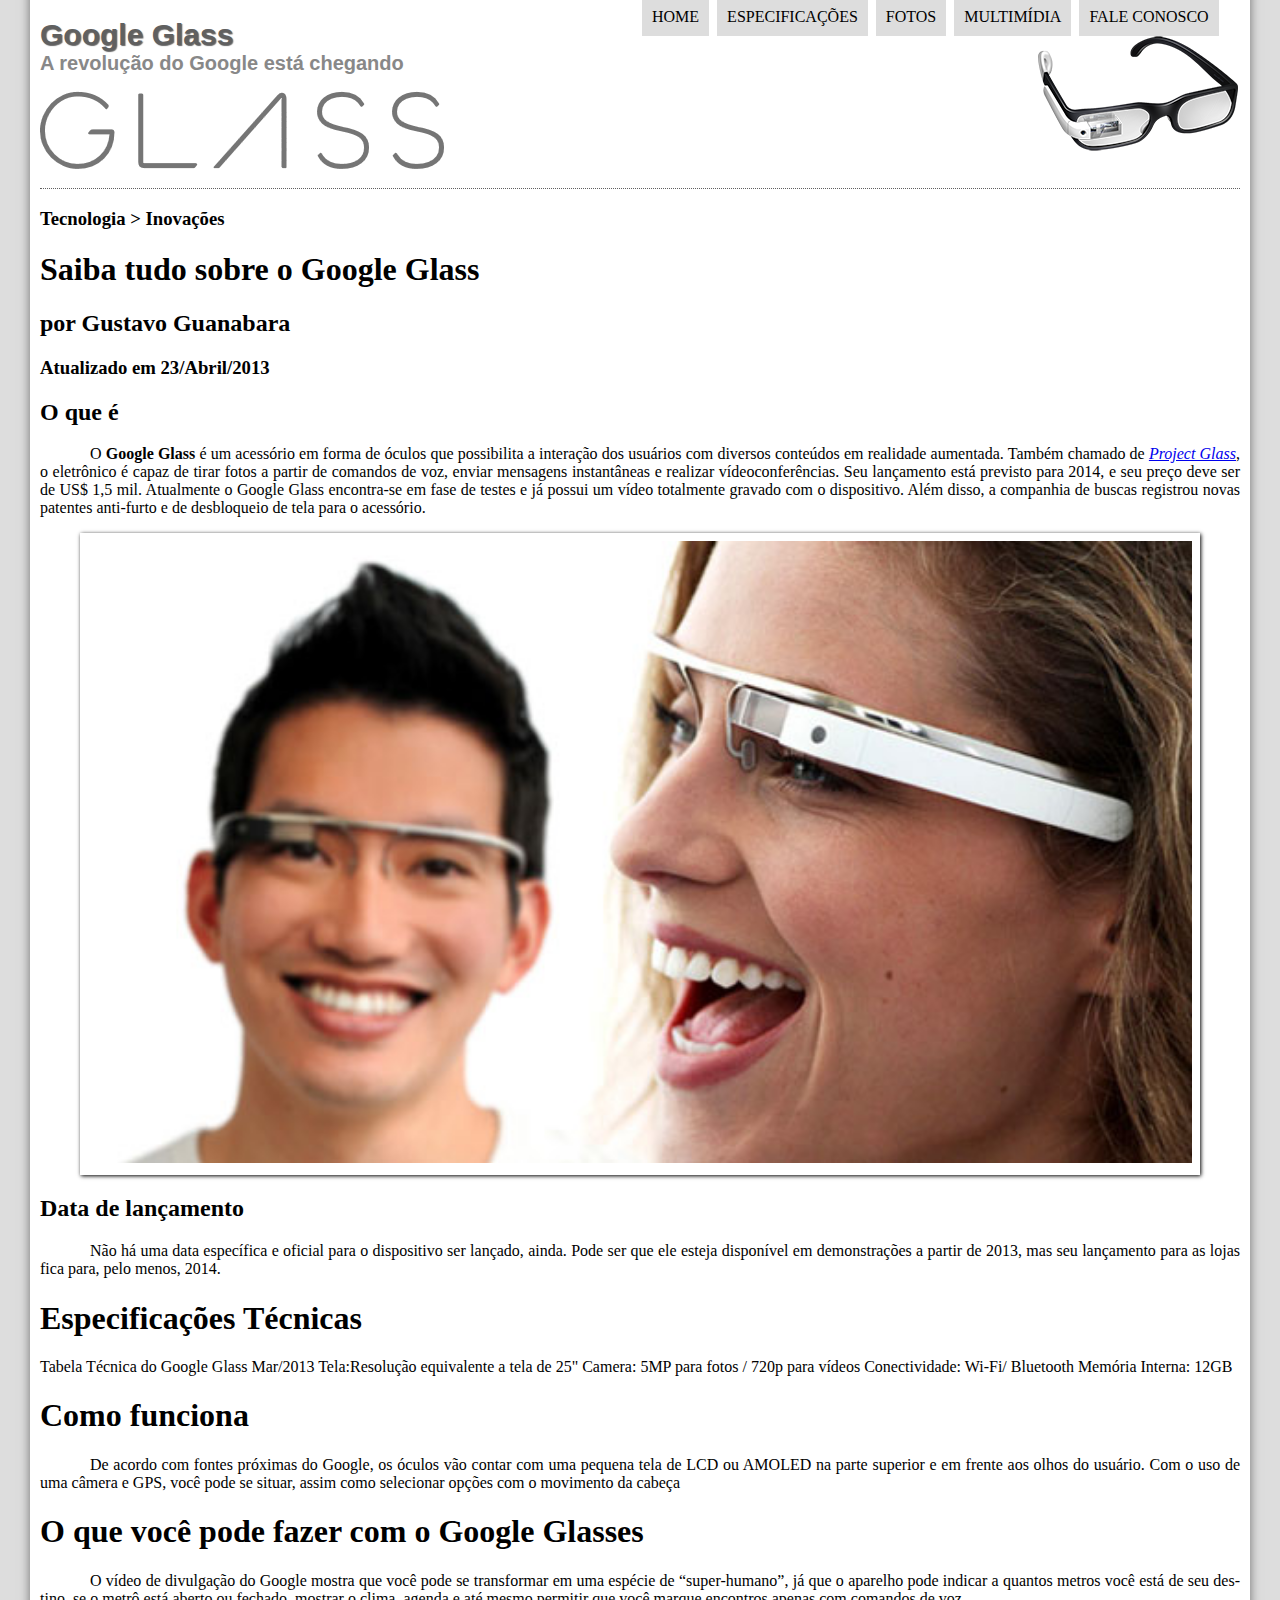
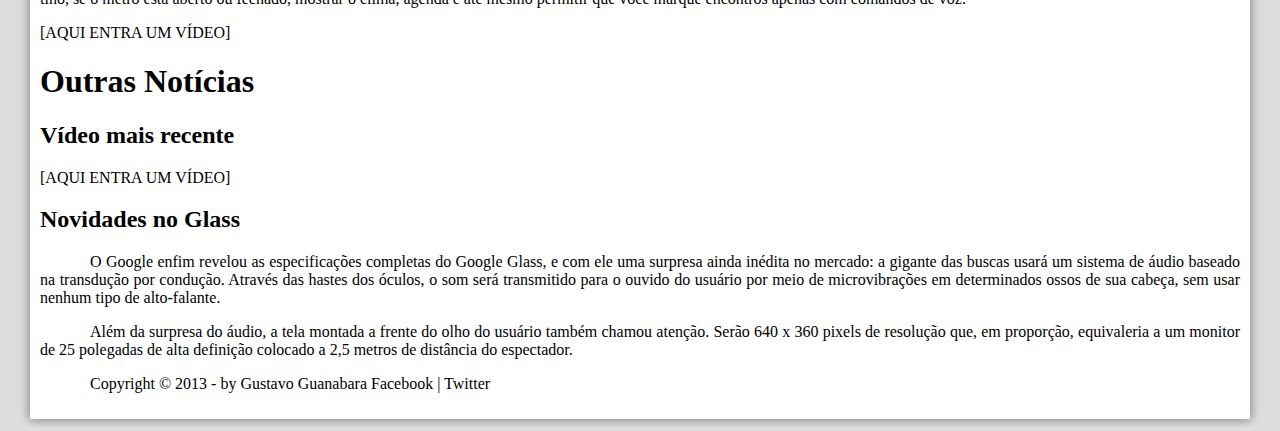
<file: projeto-glass-html5/index.html>
<!DOCTYPE html>

<html lang="pt-br">

<head>
	<meta charset="utf-8">
	<title>Tudo Sobre Google Glass</title>

	<link rel="stylesheet" type="text/css" href="_css/estilo.css">

</head>
<body>

	<div id="interface"> <!--a identificação da DIVISÃO é opcional-->

		<header id="cabecalho">

			<!--GRUPO DE TÍTULOS. O diferencial é semântico-->
			<hgroup>
				<h1> Google Glass </h1>
				<h2> A revolução do Google está chegando </h2>
			</hgroup>

			<!--É importante saber se a pasta de imagem está na mesma pasta do
			    arquivo que a chama, no caso o INDEX-->
			<img id="icone" src="_imagens/._glass-oculos-preto-peq.png"/>

			<nav id="menu"> <!--cria uma ÁREA DE NAVEGAÇÃO para o MENU-->
				<ul>
					<h1>Menu Principal</h1>
					<li> <a href="index.html">Home</a> </li> <!--cada par de LI marca um item da lista-->
					<li> <a href="specs.html">Especificações</a> </li>
					<li> <a href="fotos.html">Fotos</a> </li>
					<li> <a href="multimidia.html">Multimídia</a> </li>
					<li> <a href="fale-conosco.html">Fale conosco</a> </li>
				</ul>
			</nav>

		</header>


	<hgroup>
	<h3>Tecnologia > Inovações</h3>
	<h1>Saiba tudo sobre o Google Glass</h1>
	<h2>por Gustavo Guanabara</h2>
	<h3>Atualizado em 23/Abril/2013</h3>
	</hgroup>

	<h2>O que é</h2>
	<p>O <b>Google Glass</b> é um aces&shy;sório em for&shy;ma de ó&shy;cu&shy;los que pos&shy;si&shy;bi&shy;li&shy;ta a in&shy;te&shy;ra&shy;ção dos u&shy;su&shy;á&shy;ri&shy;os com di&shy;ver&shy;sos con&shy;te&shy;ú&shy;dos em re&shy;a&shy;li&shy;da&shy;de au&shy;men&shy;ta&shy;da. Tam&shy;bém cha&shy;ma&shy;do de <a href="https://www.google.com/glass/start/" target="_blank"><i>Pro&shy;ject Glass</i></a>, o e&shy;le&shy;trô&shy;ni&shy;co é ca&shy;paz de ti&shy;rar fo&shy;tos a par&shy;tir de co&shy;man&shy;dos de voz, en&shy;vi&shy;ar men&shy;sa&shy;gens ins&shy;tan&shy;tâ&shy;neas e re&shy;a&shy;li&shy;zar ví&shy;deo&shy;con&shy;fe&shy;rên&shy;cias. Seu lan&shy;ça&shy;men&shy;to es&shy;tá pre&shy;vis&shy;to pa&shy;ra 2014, e seu pre&shy;ço de&shy;ve ser de US$ 1,5 mil. A&shy;tu&shy;al&shy;men&shy;te o Google Glass en&shy;con&shy;tra-<wbr/>se em fa&shy;se de tes&shy;tes e já pos&shy;sui um ví&shy;deo to&shy;tal&shy;men&shy;te gra&shy;va&shy;do com o dis&shy;po&shy;si&shy;ti&shy;vo. A&shy;lém dis&shy;so, a com&shy;pa&shy;nhia de bus&shy;cas re&shy;gis&shy;trou no&shy;vas pa&shy;ten&shy;tes an&shy;ti-<wbr/>fur&shy;to e de des&shy;blo&shy;quei&shy;o de te&shy;la pa&shy;ra o a&shy;ces&shy;só&shy;rio.</p>

<!--[AQUI ENTRA UMA FOTO]-->
	<figure class="foto-legenda">
		<img src="_imagens/._glass-quadro-homem-mulher.jpg">
		<figcaption>
			<h3>Google Glass</h3>
			<p>Uma nova maneira de ver o mundo.</p>
		</figcaption>
	</figure>

	<h2>Data de lançamento</h2>
	<p>Não há uma da&shy;ta es&shy;pe&shy;cí&shy;fi&shy;ca e o&shy;fi&shy;ci&shy;al pa&shy;ra o dis&shy;po&shy;si&shy;ti&shy;vo ser lan&shy;ça&shy;do, a&shy;in&shy;da. Po&shy;de ser que ele es&shy;te&shy;ja dis&shy;po&shy;ní&shy;vel em de&shy;mons&shy;tra&shy;ções a par&shy;tir de 2013, mas seu lan&shy;ça&shy;men&shy;to pa&shy;ra as lo&shy;jas fi&shy;ca pa&shy;ra, pe&shy;lo me&shy;nos, 2014.</p>

	<h1>Especificações Técnicas</h1>
	Tabela Técnica do Google Glass Mar/2013

Tela:Resolução equivalente a tela de 25"
Camera: 5MP para fotos / 720p para vídeos
Conectividade: Wi-Fi/ Bluetooth
Memória Interna: 12GB

	<h1>Como funciona</h1>
	<p>De a&shy;cor&shy;do com fon&shy;tes pró&shy;xi&shy;mas do Google, os ó&shy;cu&shy;los vão con&shy;tar com uma pe&shy;que&shy;na te&shy;la de LCD ou AMOLED na par&shy;te su&shy;pe&shy;ri&shy;or e em fren&shy;te aos o&shy;lhos do u&shy;su&shy;á&shy;rio. Com o uso de uma câ&shy;me&shy;ra e GPS, vo&shy;cê po&shy;de se si&shy;tu&shy;ar, as&shy;sim co&shy;mo se&shy;le&shy;ci&shy;o&shy;nar op&shy;ções com o mo&shy;vi&shy;men&shy;to da ca&shy;be&shy;ça</p>

	<h1>O que você pode fazer com o Google Glasses</h1>
	<p>O ví&shy;de&shy;o de di&shy;vul&shy;ga&shy;ção do Google mos&shy;tra que vo&shy;cê po&shy;de se trans&shy;for&shy;mar em uma es&shy;pé&shy;cie de “su&shy;per-<wbr/>hu&shy;ma&shy;no”, já que o a&shy;pa&shy;re&shy;lho po&shy;de in&shy;di&shy;car a quan&shy;tos me&shy;tros vo&shy;cê es&shy;tá de seu des&shy;ti&shy;no, se o me&shy;trô es&shy;tá a&shy;ber&shy;to ou fe&shy;cha&shy;do, mos&shy;trar o cli&shy;ma, a&shy;gen&shy;da e até mes&shy;mo per&shy;mi&shy;tir que vo&shy;cê mar&shy;que en&shy;con&shy;tros a&shy;pe&shy;nas com co&shy;man&shy;dos de voz.</p>

[AQUI ENTRA UM VÍDEO]

	<h1>Outras Notícias</h1>
	<h2>Vídeo mais recente</h2>

[AQUI ENTRA UM VÍDEO]

	<h2>Novidades no Glass</h2>
	<p>O Google en&shy;fim re&shy;ve&shy;lou as es&shy;pe&shy;ci&shy;fi&shy;ca&shy;ções com&shy;ple&shy;tas do Google Glass, e com ele uma sur&shy;pre&shy;sa a&shy;in&shy;da i&shy;né&shy;di&shy;ta no mer&shy;ca&shy;do: a gi&shy;gan&shy;te das bus&shy;cas u&shy;sa&shy;rá um sis&shy;te&shy;ma de áu&shy;dio ba&shy;se&shy;a&shy;do na trans&shy;du&shy;ção por con&shy;du&shy;ção. A&shy;tra&shy;vés das has&shy;tes dos ó&shy;cu&shy;los, o som se&shy;rá trans&shy;mi&shy;ti&shy;do pa&shy;ra o ou&shy;vi&shy;do do u&shy;su&shy;á&shy;rio por meio de mi&shy;cro&shy;vi&shy;bra&shy;ções em de&shy;ter&shy;mi&shy;na&shy;dos os&shy;sos de sua ca&shy;be&shy;ça, sem u&shy;sar ne&shy;nhum ti&shy;po de al&shy;to-<wbr/>fa&shy;lan&shy;te.</p>

	<p>A&shy;lém da sur&shy;pre&shy;sa do áu&shy;dio, a te&shy;la mon&shy;ta&shy;da a fren&shy;te do o&shy;lho do u&shy;su&shy;á&shy;rio tam&shy;bém cha&shy;mou a&shy;ten&shy;ção. Se&shy;rão 640 x 360 pi&shy;xels de re&shy;so&shy;lu&shy;ção que, em pro&shy;por&shy;ção, e&shy;qui&shy;va&shy;le&shy;ri&shy;a a um mo&shy;ni&shy;tor de 25 po&shy;le&shy;ga&shy;das de al&shy;ta de&shy;fi&shy;ni&shy;ção co&shy;lo&shy;ca&shy;do a 2,5 me&shy;tros de dis&shy;tân&shy;cia do es&shy;pec&shy;ta&shy;dor.</p>

	<p>Copyright &copy; 2013 - by Gustavo Guanabara
	Facebook | Twitter</p>

	</div>

</body>
</html>
</file>
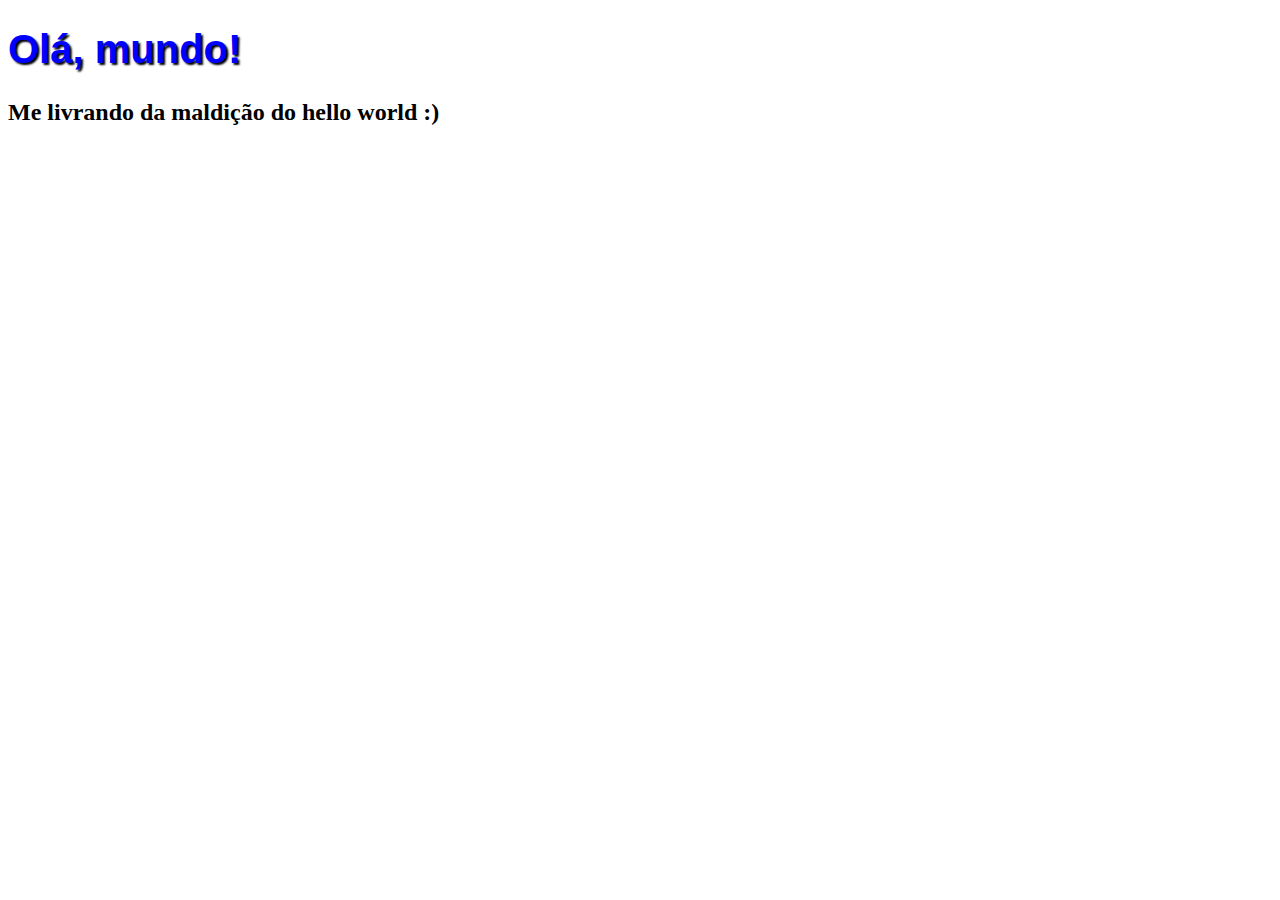
<file: hello-world.html>
<!DOCTYPE html>
<html lang="pt-br"> <!--INFORMA AO NAVEGADOR QUE A LINGUAGEM DO DOCUMENTO É PORTUGUÊS DO BRASIL-->
<head>
	<meta charset="utf-8"> <!--DEFINE O CONJUNTO DE CARACTERES A SER UTILIZADO-->
	<title>Estudo de Desenvolvimento WEB</title> <!--TÍTULO DA ABA-->

	<style type="text/css"> 
		h1{
			font-family: Arial;
			font-size: 30pt;
			color: blue;
			text-shadow: 2px 2px 2px black;
		}
	</style>
</head>
<body>
	<h1>Olá, mundo!</h1>
	<h2>Me livrando da maldição do hello world :)</h2>
</body>
</html>
</file>
<file: projeto-glass-html5/_css/estilo.css>
@charset "UTF-8";

	body{
		background-color: #dddddd; /*cor de fundo da página*/
		color: rgba(0,0,0,1);
	}

	/*FORMATANDO A INTERFACE DO SITE*/
	div#interface{
		width: 1200px; /*largura da interface*/
		background-color: #ffffff; /*fundo branco*/
		margin: -20px auto 0px auto; /*CENTRALIZAÇÃO: margens de CIMA, da DIREITA, de BAIXO, da ESQUERDA*/
		box-shadow: 0px 0px 10px rgba(0,0,0,0.5); /*sombra suave nas bordas da interface*/
		padding: 10px 10px 10px 10px; /*espaço interno do objeto */
	}

	p{
		text-align: justify;
		text-indent: 50px;
	}

	header#cabecalho img#icone{
		position: absolute; /* ícone vai flutuar pela página*/
		left: 1038px;
		top: 32px;
	}

	header#cabecalho{
		border-bottom: 1px #606060 dotted; /*configurando borda que separa o cabeçalho*/
		height: 170px; /*altura do cabeçalho*/
		background: url("../_imagens/._glass-logo-peq.jpg") no-repeat -7px 70px; /*a imagem de fundo, por ser pequena, não será replicada por todo o background do cabeçalho*/
	}

	header#cabecalho h1{
		font-family: Arial, sans-serif;
		font-size: 30px;
		color: #606060;
		text-shadow: 1px 1px 1px rgba(0,0,0,0.6);
		padding: 0px;
		margin-bottom: 0px;
	}

	header#cabecalho h2{
		font-family: Arial, sans-serif;
		font-size: 15pt;
		color: #888888;
		padding: 0px;
		margin-top: 0px;
	}

	/*FORMATAÇÃO DE IMAGENS COM LEGENDAS*/
	figure.foto-legenda{
		position: relative;
		border: 8px solid white;
		box-shadow: 1px 1px 4px black; /*configurando o sombreamento da borda*/
	}
	figure.foto-legenda img{ /*se a tela do navegador aumenta/diminui, a figura também o faz chegando ao limite da interface*/
		width: 100%;
		height: 100%;
	}
	figure.foto-legenda figcaption{ /*figcaption é um objeto-conteiner (filho) de figure*/
		opacity: 0; /*transparência da legenda*/
		position: absolute; /*posição fixa dentro do conteiner (borda branca)*/
		top: 0px;
		background-color: rgba(0,0,0,0.4);
		color: white; /*cor da letra da legenda*/
		width: 100%; /*a cor de fundo da legenda ocupará toda a área da imagem*/
		height: 100%;
		padding: 10px; /*espaço dentro da legenda*/
		box-sizing: border-box; /*cria uma caixa dentro da borda*/
		transition: opacity 1s;
	}
	figure.foto-legenda:hover figcaption{/*dispara uma formatação específica quando o cursor pasa sobre a imagem*/
		opacity: 1;
	}

	/*FORMATAÇÃO DO MENU*/
	nav#menu{ /*para que o menu flutue*/
		display: block; /*o bloco do menu será exibido em uma linha*/
	}
	nav#menu ul{ /*sempre que tiver um id, é preciso usar a cerquilha*/
		list-style: none; /*para "sumir" com os marcadores*/
		text-transform: uppercase; /*colocando tudo em letrais maiúsculas*/
		position: absolute; /*para que o bloco possa passar por cima dos documentos*/
		top: -20px;
		left: 600px;
	}
	nav#menu li{ /*formatação para cada um dos itens da lista*/
		display: inline-block; /*faz com que um bloco seja exibido em uma mesma linha*/
		background-color: #dddddd; /*cinza claro para o fundo do menu*/
		padding: 10px; /*cria um espaço dentro da caixa, no menu*/
		margin: 2px; /*controla o espaço fora de cada botão, entre os botões*/
		transition: background-color 1s; /*monitorando a cor de fundo em 1s de intervalo*/
	}
	/*FAZENDO UM EFEITO PARA QUANDO O CURSOR SE MOVIMENTAR SOBRE O BOTÃO*/
	nav#menu li:hover{
		background-color: #606060; /*quando o cursor é movimentado sobre o botão, ele assume a cor cinza-escuro*/
	}
	nav#menu h1{ /*para o texto de "Menu Principal"*/
		display: none; /*para escondê-lo*/
	}
	nav#menu a{ /*"todo NAV que tiver o ID MENU e for um LINK (ou seja, entre as tags 'a')..."*/
		color: #000000; /*recebe a cor preta*/
		text-decoration: none; /*no caso, o sublinhado foi retirado*/
	}

	/*modificando o estilo dos links*/
	nav#menu a:hover{
		color: #ffffff; /*cor branca*/
		text-decoration: underline; /*fica sublinhado quando o cursor passa por cima*/ 
	}
</file>
